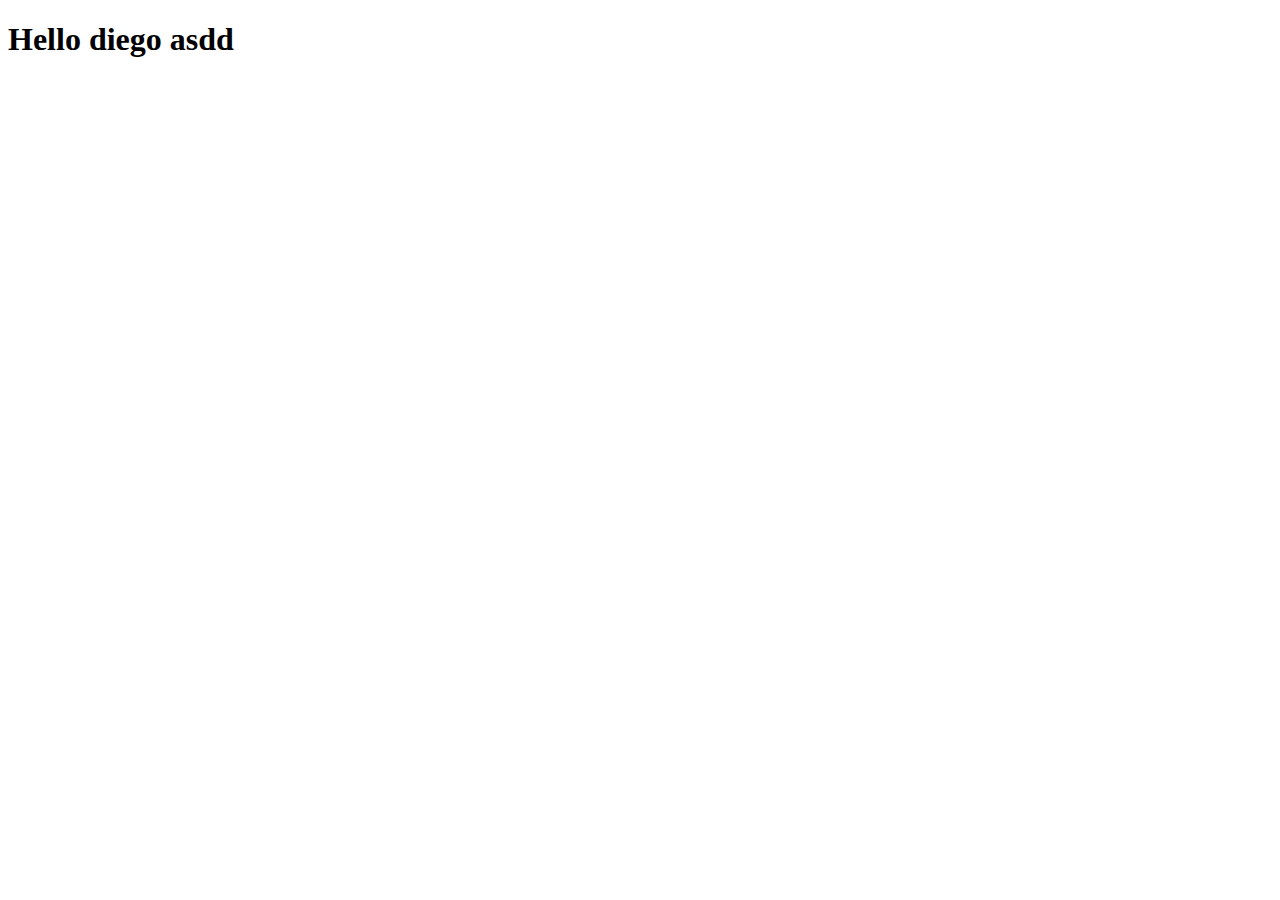
<file: penpalnotes/public/index.html>
<!DOCTYPE html>
<html lang="en">
<head>
    <meta charset="UTF-8">
    <meta name="viewport" content="width=device-width, initial-scale=1.0">
    <title>Document</title>
</head>
<body>
    <h1>Hello diego asdd</h1>
</body>
</html>
</file>
